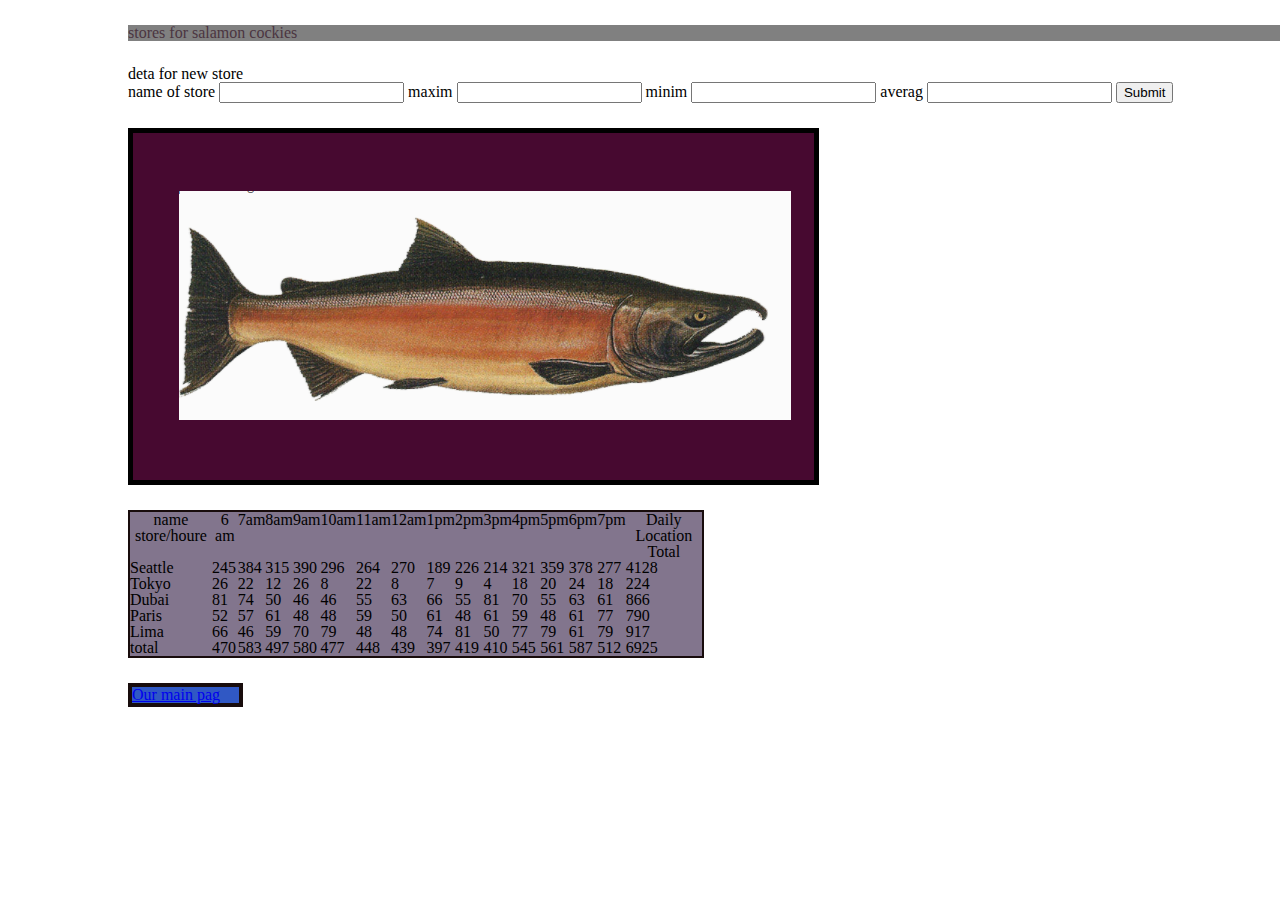
<file: index.html>
<!DOCTYPE html>
<html lang="en">

<head>
  <meta charset="UTF-8" />
  <meta http-equiv="X-UA-Compatible" content="IE=edge" />
  <meta name="viewport" content="width=device-width, initial-scale=1.0" />
  <link rel="stylesheet" href="css/reset.css" />
  <link rel="stylesheet" href="css/style.css" />
  <title>Document</title>
</head>

<body>
  <header>
    <h1> stores for salamon cockies</h1>
  </header>
  <main>
    
    <form action="" id="form1">
      <fieldset>
        <legend> deta for new store </legend>
        <label for="stonam">name of store </label>
        <input type="text" id="stonam" name="name1">
        <label for="max">maxim </label>
        <input type="number" id="max" name="max1">
        <label for="min">minim </label>
        <input type="number" id="min" name="min1">
        <label for="averag">averag </label>
        <input type="number" id="averag" name="averag1">
         
        <label for=""></label>
       <input type="submit" />
      
       








      </fieldset>
     


    </form>
    <article><img src="fish.PNG" alt=""></article>
    <div id="salamon"></div>

  </main>
  <footer>  <a href="sales.html">Our main pag</a></footer>
  <script src="js/AP.js"></script>
</body>

</html>
</file>
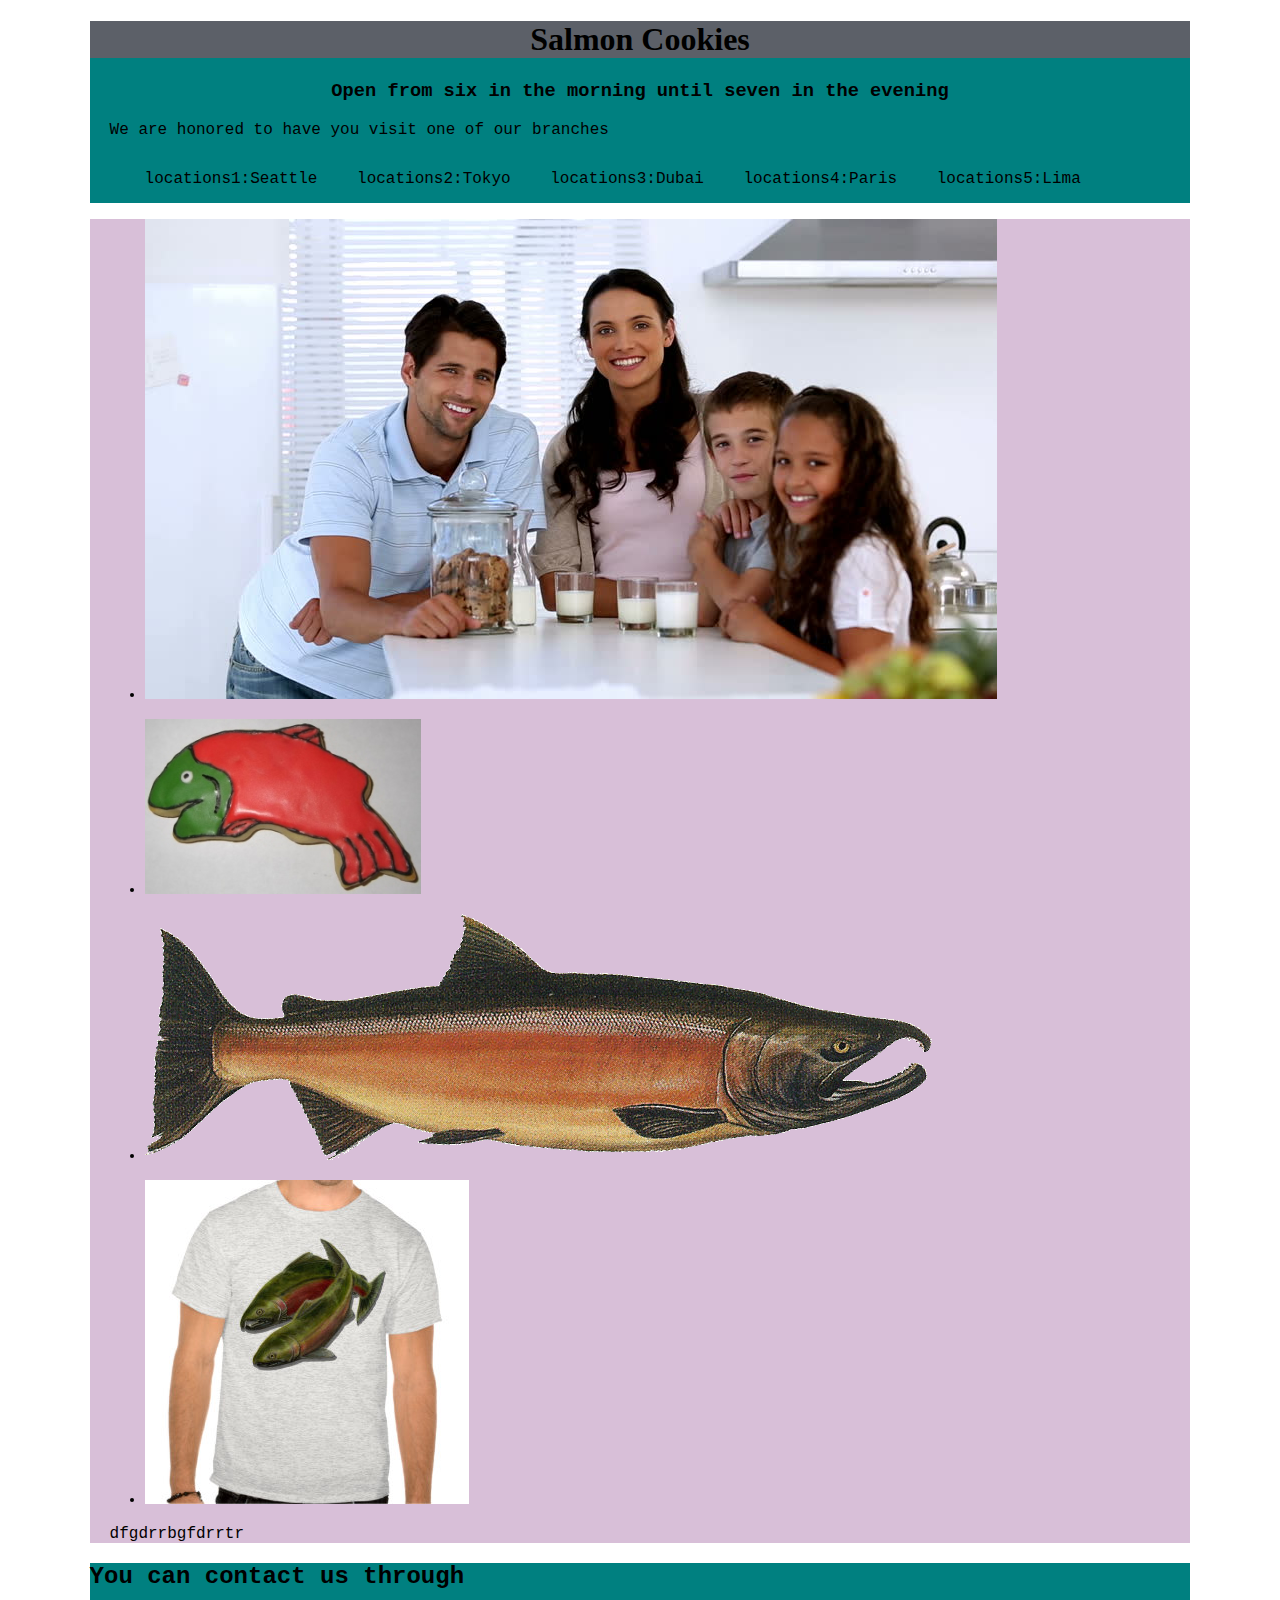
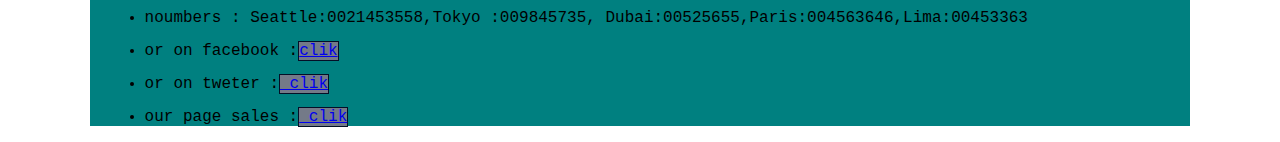
<file: sales.html>
<!DOCTYPE html>
<html lang="en">

<head>
  <meta charset="UTF-8" />
  <meta http-equiv="X-UA-Compatible" content="IE=edge" />
  <meta name="viewport" content="width=device-width, initial-scale=1.0" />
  <link rel="stylesheet" href="css/style2.css" />
  <title>salamon</title>
</head>

<body>
  <header>
    <h1> Salmon Cookies</h1>
    <div>
      <h3>
        Open from six in the morning until seven in the evening
      </h3>
      <p> We are honored to have you visit one of our branches
      </p>
      <nav>
        <ul>
          <li>locations1:Seattle</li>
          <li>locations2:Tokyo</li>
          <li>locations3:Dubai</li>
          <li>locations4:Paris</li>
          <li>locations5:Lima</li>
        </ul>





      </nav>
    </div>


  </header>
  <main>
    


    <article>
      <ul>
        <li> <img src="img/family.jpg" alt=""></li>
        <li><img src="img/frosted-cookie.jpg" alt=""></li>
        <li><img src="img/salmon.png" alt=""></li>
        <li><img src="img/shirt.jpg" alt=""></li>

      </ul>


    </article>

 <p>dfgdrrbgfdrrtr</p>

  </main>
  <footer>
    <div>
      <h2> You can contact us through </h5>
        <ul>
          <li>noumbers : Seattle:0021453558,Tokyo :009845735, Dubai:00525655,Paris:004563646,Lima:00453363 </li>
          <li> or on facebook :<a href="https:www.facebook.comprofile.php?id=100039416643970">clik </a></li>
          <li> or on tweter :<a href="hhttp:www.twitwr"> clik</a></li>
          <li> our page sales :<a href="index.html"> clik</a></li>
        </ul>
    </div>
  </footer>


</body>

</html>
</file>
<file: css/style.css>
#salamon{
  background-color: rgb(130, 117, 141);
  border: 2px solid rgb(24, 12, 12);
  margin-right: 50%;
  margin-top: 25px;
  margin-bottom: 25px;
}
footer{border: 4px solid rgb(24, 12, 12);
  margin-right: 90%;
  background-color: rgb(48, 88, 196);
  color: black;
}
h1{margin-top: 25px;
  margin-bottom: 25px;
  background-color: grey;
  color: rgb(75, 53, 64);
}
article{padding-top: 5%;
  padding-bottom: 5%;
  padding-left:4%;
  margin-top: 25px;
  margin-right: 40%;
  border: 5px solid black;

  background-color: rgb(71, 9, 48);
}
body{
  margin-left: 10%;
}
</file>
<file: css/style2.css>
header h1{ 
    background-color: rgb(92, 96, 104);
    font-family:  serif;
    text-align: center;
    

}
h3{text-align: center;}
body{
    margin-left: 7%;
    margin-right: 7%;

font-family: 'Courier New', monospace;

}
a{
    background-color: rgb(116, 122, 136);
    border: solid 1px rgb(4, 15, 39);
}
li {
    margin: 15px;
}
footer{
    background-color: teal;
}
header div nav ul li {display: inline-block;
    
}
main{
    background-color: thistle;
}
header{
    background-color: teal;
}
p{
    margin-left: 20px;
}
</file>
